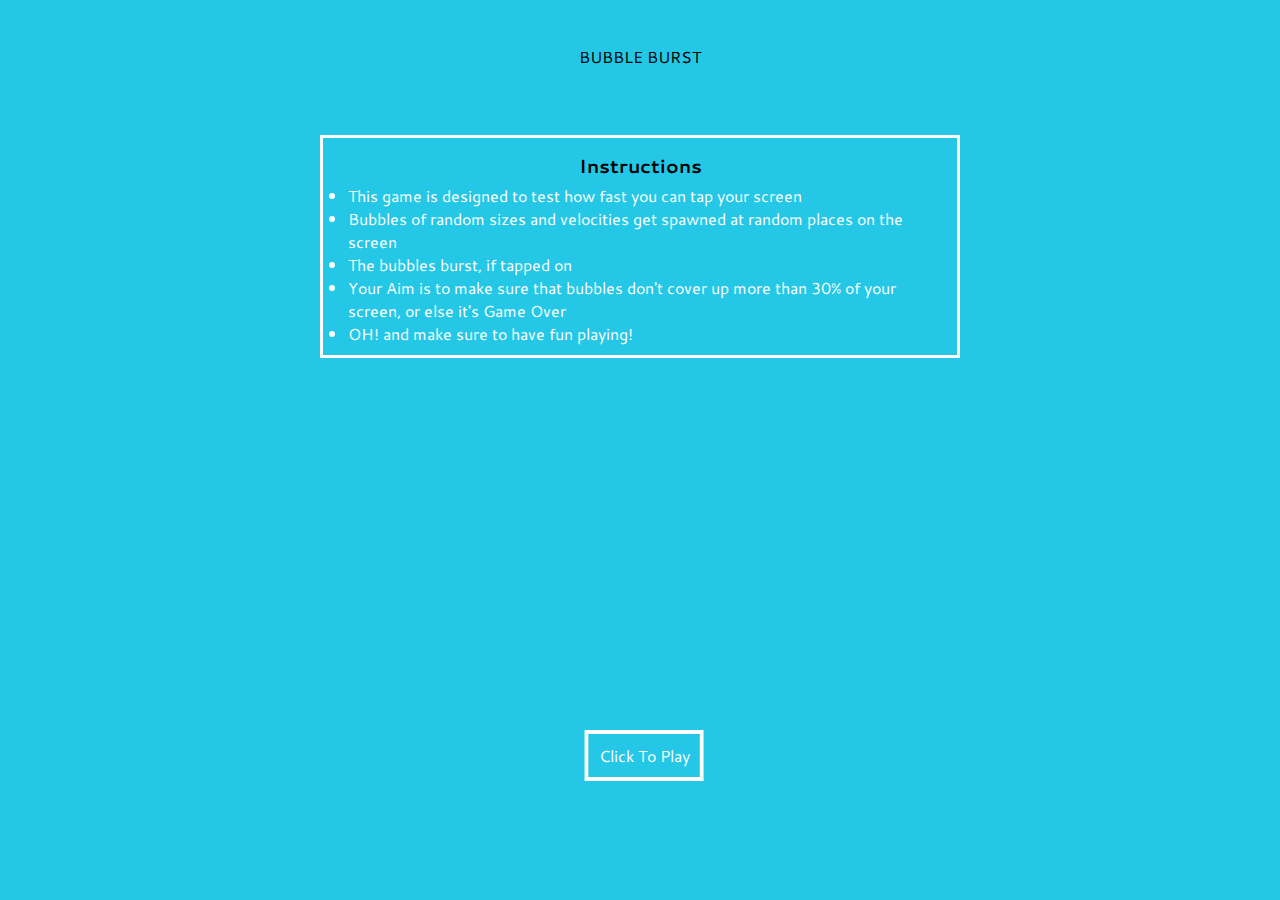
<file: index.html>
<!DOCTYPE html>
<html lang="en">
<head>
    <meta charset="UTF-8">
    <meta name="viewport" content="width=device-width, initial-scale=1.0">
    <meta http-equiv="X-UA-Compatible" content="ie=edge">
    <link rel="stylesheet" href="index.css">
    <title>Bubble Burst</title>
</head>
<body>
    <div id="title">BUBBLE BURST</div>
    <div id ="instructions">
        <h3>Instructions</h3>
        <ul>
            <li> This game is designed to test how fast you can tap your screen</li>
            <li>Bubbles of random sizes and velocities get spawned at random places on the screen</li>
            <li>The bubbles burst, if tapped on</li>
            <li>Your Aim is to make sure that bubbles don't cover up more than 30% of your screen, or else it's Game Over</li>
            <li>OH! and make sure to have fun playing!</li>
        </ul>
    </div>
    <div id ="play"><a href="index1.html">Click To Play</a></div>
</body>
</html>
</file>
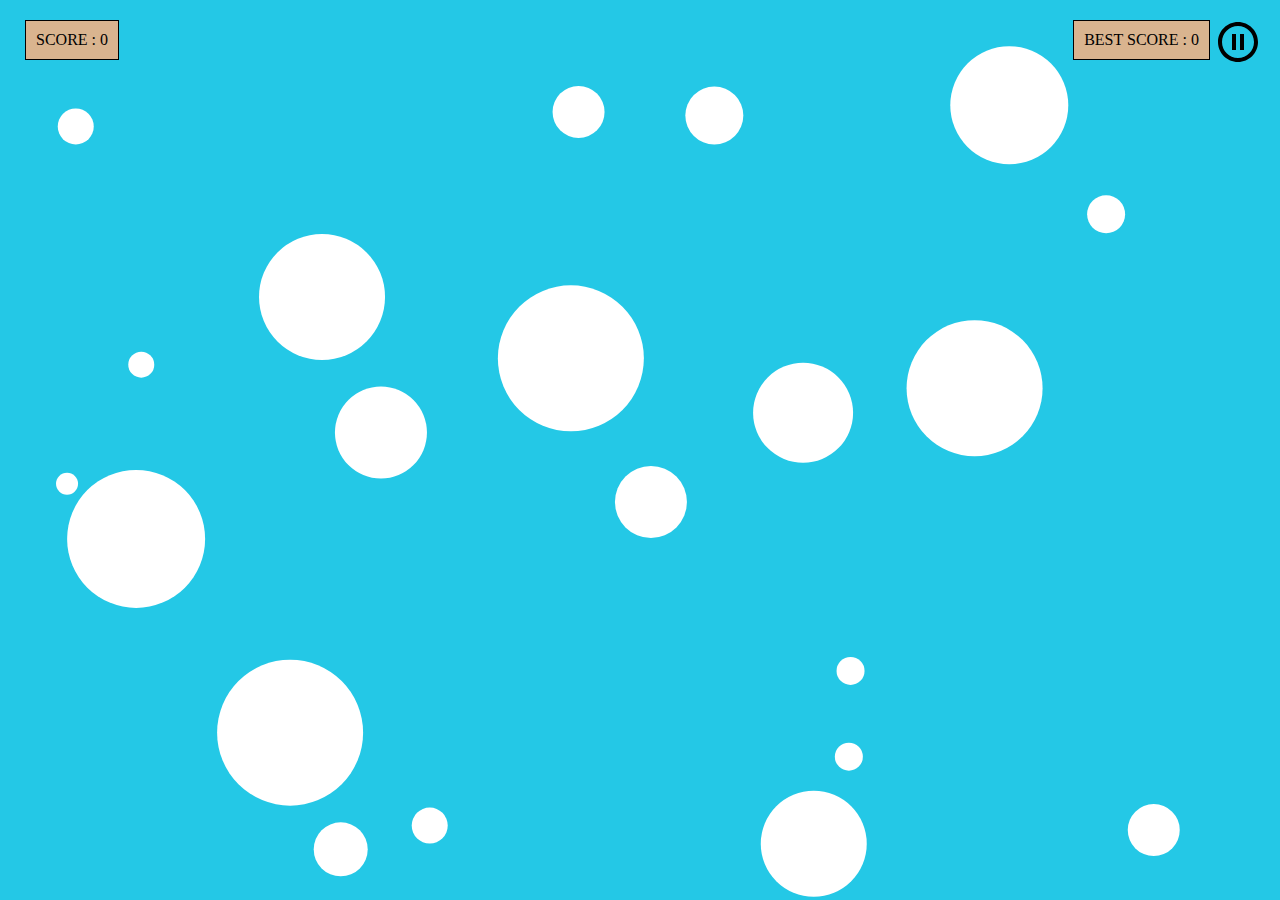
<file: index1.html>
<html lang="en">
<head>
    <meta charset="UTF-8">
    <meta name="viewport" content="width=device-width, initial-scale=1.0">
    <meta http-equiv="X-UA-Compatible" content="ie=edge">
    <title>Bubble Burst</title>
    <link rel="stylesheet" href="index1.css">
</head>
<body>
    <div id="pausescreen"></div>
    <div id ="countdown"></div>
    <div id ="pause"></div>
    <div id= "gameover"></div>
    <canvas id="canvas"></canvas>
    <script src = "index1.js"></script>
</body>
</html>
</file>
<file: index.css>
@import url('https://fonts.googleapis.com/css2?family=Cantarell:wght@700&display=swap');
*{
    background-color: rgb(36, 200, 230);
    box-sizing: border-box;
    color: white;
    font-family: 'Cantarell', sans-serif;
}
#title{

    position:absolute;
    top:5%;
    left: 50%;
    transform: translate(-50%,0);
    color: black;
}

#instructions{
    
    position: absolute;
    top: 15%;
    left: 50%;
    transform: translate(-50%,0);
    padding: 10px 5px;
    border: 3px solid white;

}

#instructions h3{
    margin:5px auto;
    text-align: center;
    color: black;
}

#instructions ul{
    margin:0 auto;
    padding-inline-start: 20px;
}

#play{
    position: absolute;
    top: 80%;
    left: 50%;
    transform: translate(-55%,0);
    border: 4px solid white;
    margin: 10px;
}

a:link{ 
     color: white;
     padding: 10px;
    text-align: center;
    text-decoration: none;
    display: inline-block;
}

a:hover{
    background-color: white;
    color: black;


}
</file>
<file: index1.css>
*{
    box-sizing: border-box;
}
body {
    margin : 0;
    padding : 0;
}
canvas {
    background-color: rgb(36, 200, 230);
    height: 100vh;
    width: 100vw;
    position: absolute;
    top: 0;
    left: 0;
}
#countdown{
    position: absolute;
    top: 50%;
    left: 50%;
    color: black;
    font-size: 30;
    z-index: 2;
}
#play {
    border: 1 px solid black;
    margin: 10px;
    padding: 10px;
    background-color: ivory;
}
#pausescreen{
    position: absolute;
    width: 100vw;
    height: 100vh;
    display : none;
    z-index: 3;
    background: rgba(255,255,255,0.6);
}

#pause {
    position : absolute;
    top : 10px;
    right : 10px;
    z-index: 1;
    padding: 5px;
    margin : 7px;
}

#resume{
    position: absolute;
    top : 40%;
    left : 50%;
    transform: translateX(-50%);
}

#reload{
    position : absolute;
    top : 60%;
    left : 50%; 
    transform: translateX(-50%);
}

#score {
    position: absolute;
    top : 10px;
    left : 15px;
    padding: 10px;
    margin: 10px;
    border: 1px solid black;
    background-color: #D9B48FFF;
}

#highscore {
    position: absolute;
    top : 10px;
    right : 60px;
    padding: 10px;
    margin: 10px;
    border: 1px solid black;
    background-color: #D9B48FFF;
}

#gameover{
    position: absolute;
    width: 100vw;
    height: 100vh;
    line-height: 100vh;
    text-align: center;
    display: none;
    background: rgba(255,255,255,0.6);
    font-size: 40px;
    z-index: 3;
}
</file>
